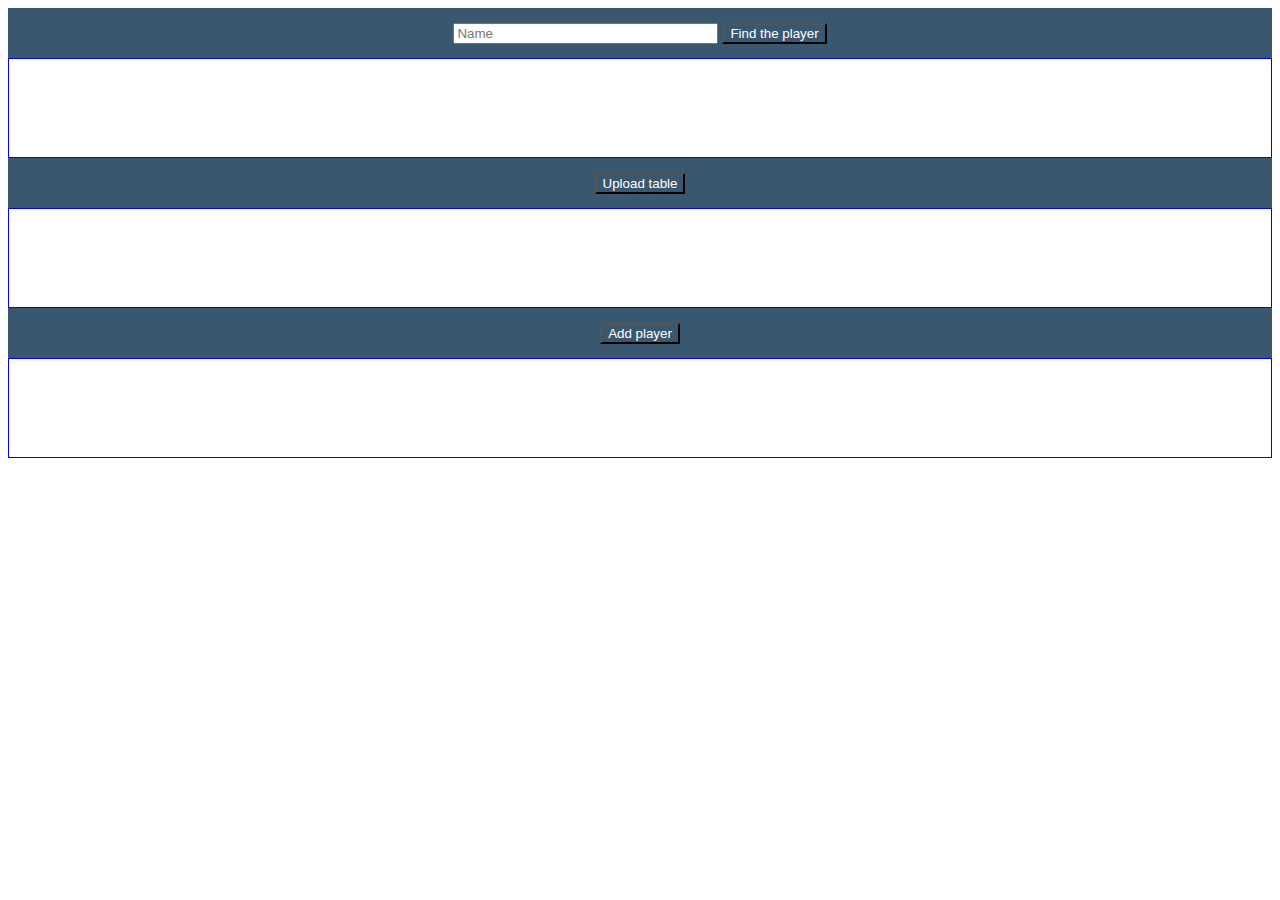
<file: public/index.html>
<!DOCTYPE html>
<html lang="en">
<head>
	<meta charset="UTF-8">
	<title>Document</title>
	<link href="style.css" rel="stylesheet">
	<script src="script.js" defer></script>
</head>
<body>
	<div class="div-search">
		<span class="span-search">
			<form id="publish1" class="decor">
      			<input type="text" size="30" name="name" placeholder="Name">
      			<input type="submit" class="decor" value="Find the player">
  			</form>
  		</span>
  	</div>	
  	<div class="div-section1">
  		<div id="section1"></div>
  	</div>
  	<div class="div-search">
		<span class="span-search">
			<form id="publish2" class="decor">
      			<input type="submit" class="decor" value="Upload table">
  			</form>
  		</span>
  	</div>
  	<div class="div-section1">
  		<div id="section2"></div>
  	</div>
  	<div class="div-search">
		<span class="span-search">
			<form id="publish3" class="decor">
      			<input type="submit" class="decor" value="Add player">
  			</form>
  		</span>
  	</div>
  	  <div class="div-section1">
  		<div id="section3"></div>
  	</div>	
</body>
</html>
</file>
<file: public/style.css>
table {
  border-collapse: separate;
  border-spacing: 0;
  color: #4a4a4d;
  font: 14px/1.4 "Helvetica Neue", Helvetica, Arial, sans-serif;
  /* border: 1px solid black; */
}
th,
td {
  padding: 10px 15px;
  vertical-align: middle;
  text-align: center;
  width: 150px;
  /* border: 0.5px solid black; */
}
thead {color: #fff;
  background: #395870;
  color: #fff;
}
th:first-child {
background: #395870;
color: #fff;
}
tbody tr:nth-child(even) {
  background: #f0f0f2;
}
td {
  border-bottom: 1px solid #cecfd5;
  border-right: 1px solid #cecfd5;
  color: black;
  font-weight: 700;

}
td:first-child {
  border-left: 1px solid #cecfd5;
}
#section1 tbody > tr{
	height: 100px;
}
.book-title {
  color: #395870;
  display: block;
}
.item-stock,
.item-qty {
  text-align: center;
}
.item-price {
  text-align: right;
}
.item-multiple {
  display: block;
}
tfoot {
  text-align: right;
}
tfoot tr:last-child {
  background: #f0f0f2;
}
.decor{
  background: #395870;
  color: #fff;	
  }
.div-search{
	width: 100%;
	height: 50px;
	line-height: 50px;
}
.span-search{
	text-align: center;
}
.div-section1{
	box-sizing: border-box;
	width: 100%;
	height: auto;
	min-height: 100px;
	border-width: 1px;
	border-style: solid;
	border-color: blue;
}
#section1,
#section2,
#section3
{
	width: 600px;
	margin: 30px auto;
	position: relative;
}
.div-button{
	position: absolute;
	width: 100px;
	height: 20px;
	right: -110px;
	top: 0px;

}
.div-button2{
	position: absolute;
	width: 100px;
	height: 20px;
	right: -110px;
	top: 40px;

}
.div-button3{
	position: absolute;
	width: 100px;
	height: 20px;
	right: -110px;
	bottom: 16px;
}
#publish4{
	width: 600px;
}
#section3 input {
	width: 600px;
	box-sizing: border-box;
}
#section3 input[type = 'submit'] {
	box-sizing: border-box;
	width: 600px;
	height: 40px;
	padding: 4px;
	border-width: 2px;
	margin-top: 20px;
	
	

}
</file>
